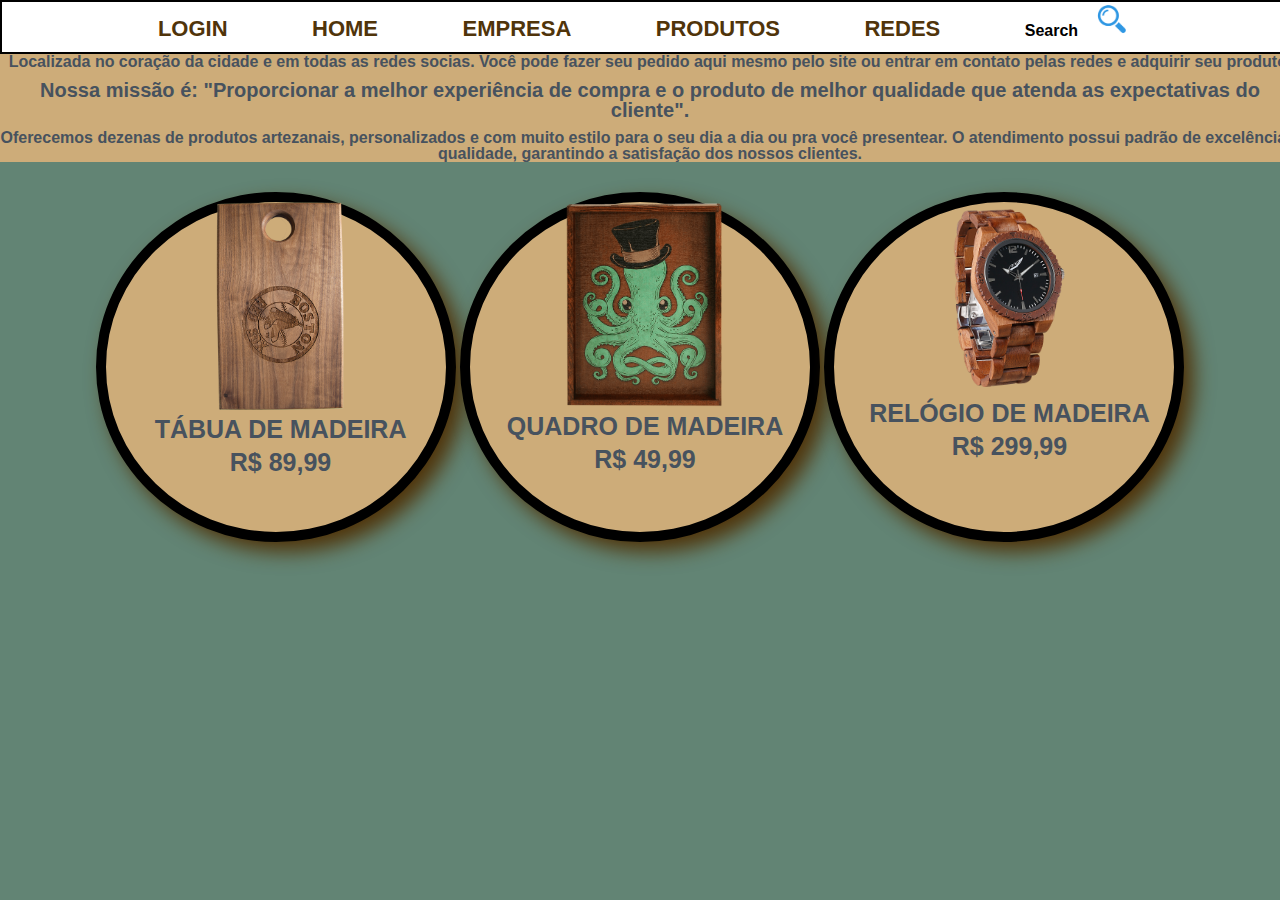
<file: index.html>
<!DOCTYPE html>
<html lang="ptbr">
    <head>
        <meta charset="UTF-8">
        <title>Loja amadeirada</title>
        <link rel="icon" type="image/png" href="img/market.png">
        <link rel = "stylesheet" href="reset.css">
        <link rel = "stylesheet" href="style.css">
        <link rel="preconnect" href="https://fonts.googleapis.com">
        <link rel="preconnect" href="https://fonts.gstatic.com" crossorigin>
        <link href="https://fonts.googleapis.com/css2?family=Montserrat+Alternates:wght@200&display=swap" rel="stylesheet">
    </head>
    <body>
        <header>
            <div id="caixa">
                <nav>
                    <ul class="menu">
                        <li><a href="login.html" target="_self">Login</a></li>
                        <li><a href="index.html" target="_self">Home</a></li>
                        <li><a href="empresa.html" target="_self">Empresa</a></li>
                        <li><a href="produtos.html" target="_self">Produtos</a>
                            <ul>
                                <li><a href="quadros.html">Quadros</a></li>
                                <li><a href="tabuas.html">Tábuas</a></li>
                                <li><a href="oculos.html">Óculos</a></li>
                                <li><a href="relogio.html">Relógio</a></li>
                                <li><a href="brindes.html">Abridor</a></li>
                            </ul>
                        </li>
                        <li><a href="redes.html" target="_self">Redes</a></li>
                        <li>Search<img src="img/lupa.png" width="68px" height="34px"></li>
                    </ul>
                </nav>
            </div>    
        </header>

        
        <div id="fundodiv">
            <p>Localizada no coração da cidade e em todas as redes socias. Você pode fazer seu pedido aqui mesmo
                pelo site ou entrar em contato pelas redes e adquirir seu produto.
            </p> 

            <!--  -->

            <p id = "missao">Nossa missão é: "<i>Proporcionar a melhor experiência de compra e o produto de melhor qualidade 
                que atenda as expectativas do cliente</i>".
            </p> 

            <p>
                Oferecemos dezenas de produtos artezanais, personalizados e com muito estilo para o seu dia a dia ou pra você presentear. 
                O atendimento possui padrão de excelência e qualidade, garantindo a satisfação 
                dos nossos clientes.
            </p>
        </div>
            
        
        <div id="fundodiv2">
            <ul class="produtos">
                <li>
                    <img class="imgprod" src="img/produto6.png" width="208px" height="208px">
                    <p>TÁBUA DE MADEIRA<br>R$ 89,99</p>
                </li>
                <li>
                    <img class="imgprod" src="img/produto4.png" width="205px" height="205px">
                    <p>QUADRO DE MADEIRA<br>R$ 49,99</p>
                </li>
                <li>
                    <img class="imgprod" src="img/produto3.png" width="192px" height="192px">
                    <p>RELÓGIO DE MADEIRA<br>R$ 299,99</p>
                </li>
            </ul>
        </div>
    </body>
</html>
</file>
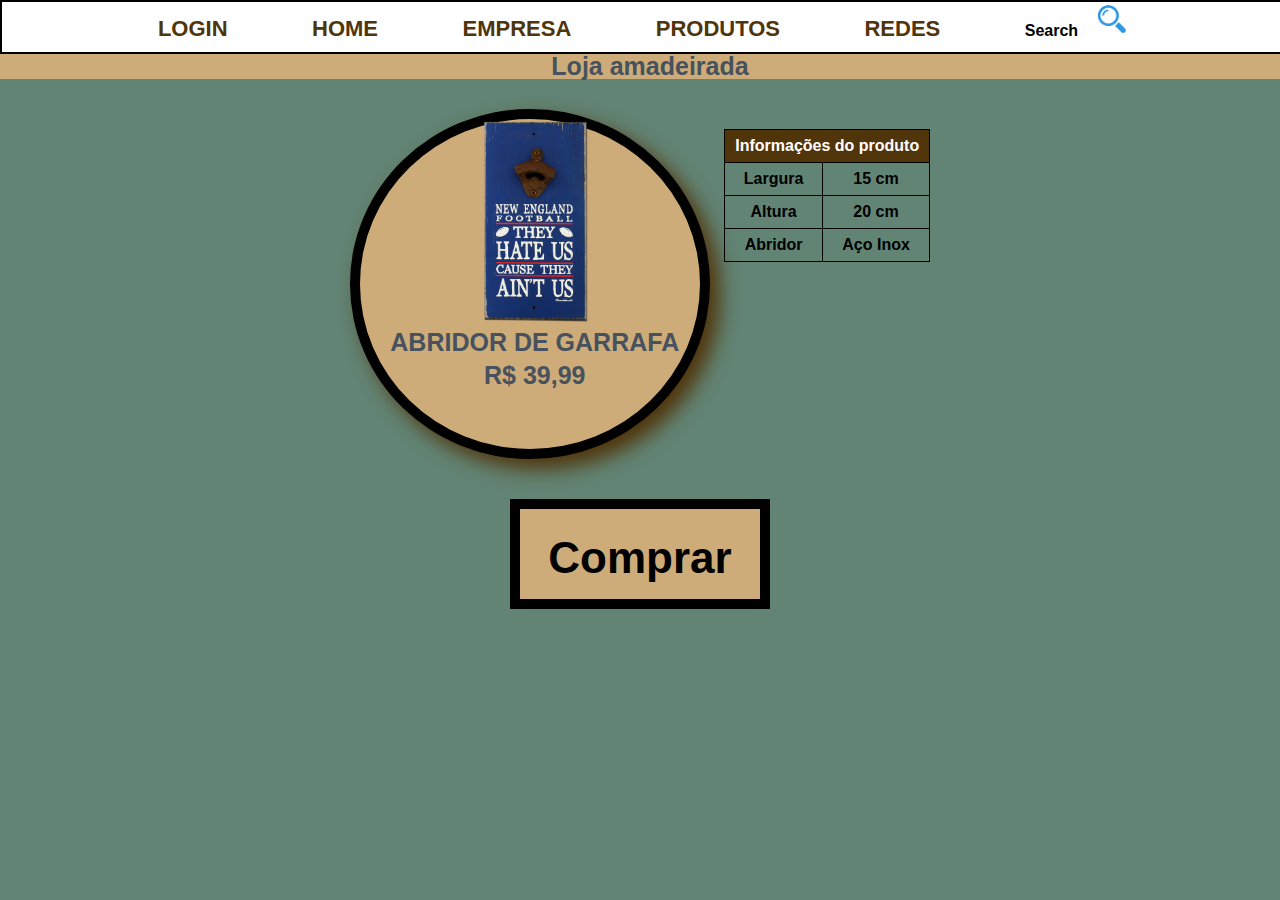
<file: brindes.html>
<!DOCTYPE html>
<html lang="ptbr">
<head>
    <meta charset="UTF-8">
    <meta http-equiv="X-UA-Compatible" content="IE=edge">
    <meta name="viewport" content="width=device-width, initial-scale=1.0">
    <title>Loja amadeirada</title>
    <link rel="icon" type="image/png" href="img/favicon.png">
    <link rel = "stylesheet" href="reset.css">
    <link rel = "stylesheet" href="produtos.css">
    <link rel="preconnect" href="https://fonts.googleapis.com">
    <link rel="preconnect" href="https://fonts.gstatic.com" crossorigin>
    <link href="https://fonts.googleapis.com/css2?family=Montserrat+Alternates:wght@200&display=swap" rel="stylesheet">
</head>
<body>
    <header>
        <div id="caixa">
            <nav>
                <ul class="menu">
                    <li><a href="login.html" target="_self">Login</a></li>
                    <li><a href="index.html" target="_self">Home</a></li>
                    <li><a href="empresa.html" target="_self">Empresa</a></li>
                    <li><a href="produtos.html" target="_self">Produtos</a>
                        <ul>
                            <li><a href="quadros.html">Quadros</a></li>
                            <li><a href="tabuas.html">Tábuas</a></li>
                            <li><a href="oculos.html">Óculos</a></li>
                            <li><a href="relogio.html">Relógio</a></li>
                            <li><a href="brindes.html">Abridor</a></li>
                        </ul>
                    </li>
                    <li><a href="redes.html" target="_self">Redes</a></li>
                    <li>Search<img src="img/lupa.png" width="68px" height="34px"></li>
                </ul>
            </nav>
            <h1>Loja amadeirada</h1>
        </div>    
    </header>
    <div>
        <ul class="produtos">
            <li>
                <img class="imgprod" src="img/produto5.png" width="204px" height="204px">
                <p>ABRIDOR DE GARRAFA<br>R$ 39,99</p>
            </li>
            <lo class="tabela">
                <table>
                    <thead>
                        <tr>
                            <th colspan="2">Informações do produto</th>
                        </tr>
                    </thead>
                    <tbody>
                        <tr>
                            <td>Largura</td>
                            <td>15 cm</td>
                        </tr>
                        <tr>
                            <td>Altura</td>
                            <td>20 cm</td>
                        </tr>
                        <tr>
                            <td>Abridor</td>
                            <td>Aço Inox</td>
                        </tr>
                    </tbody>
                </table>
            </lo>
        </ul>      
        <ul>
            <lo class="bt_compra">
                <p>Comprar</p> 
            </lo>
        </ul>           
    </div>
</body>
</html>
</file>
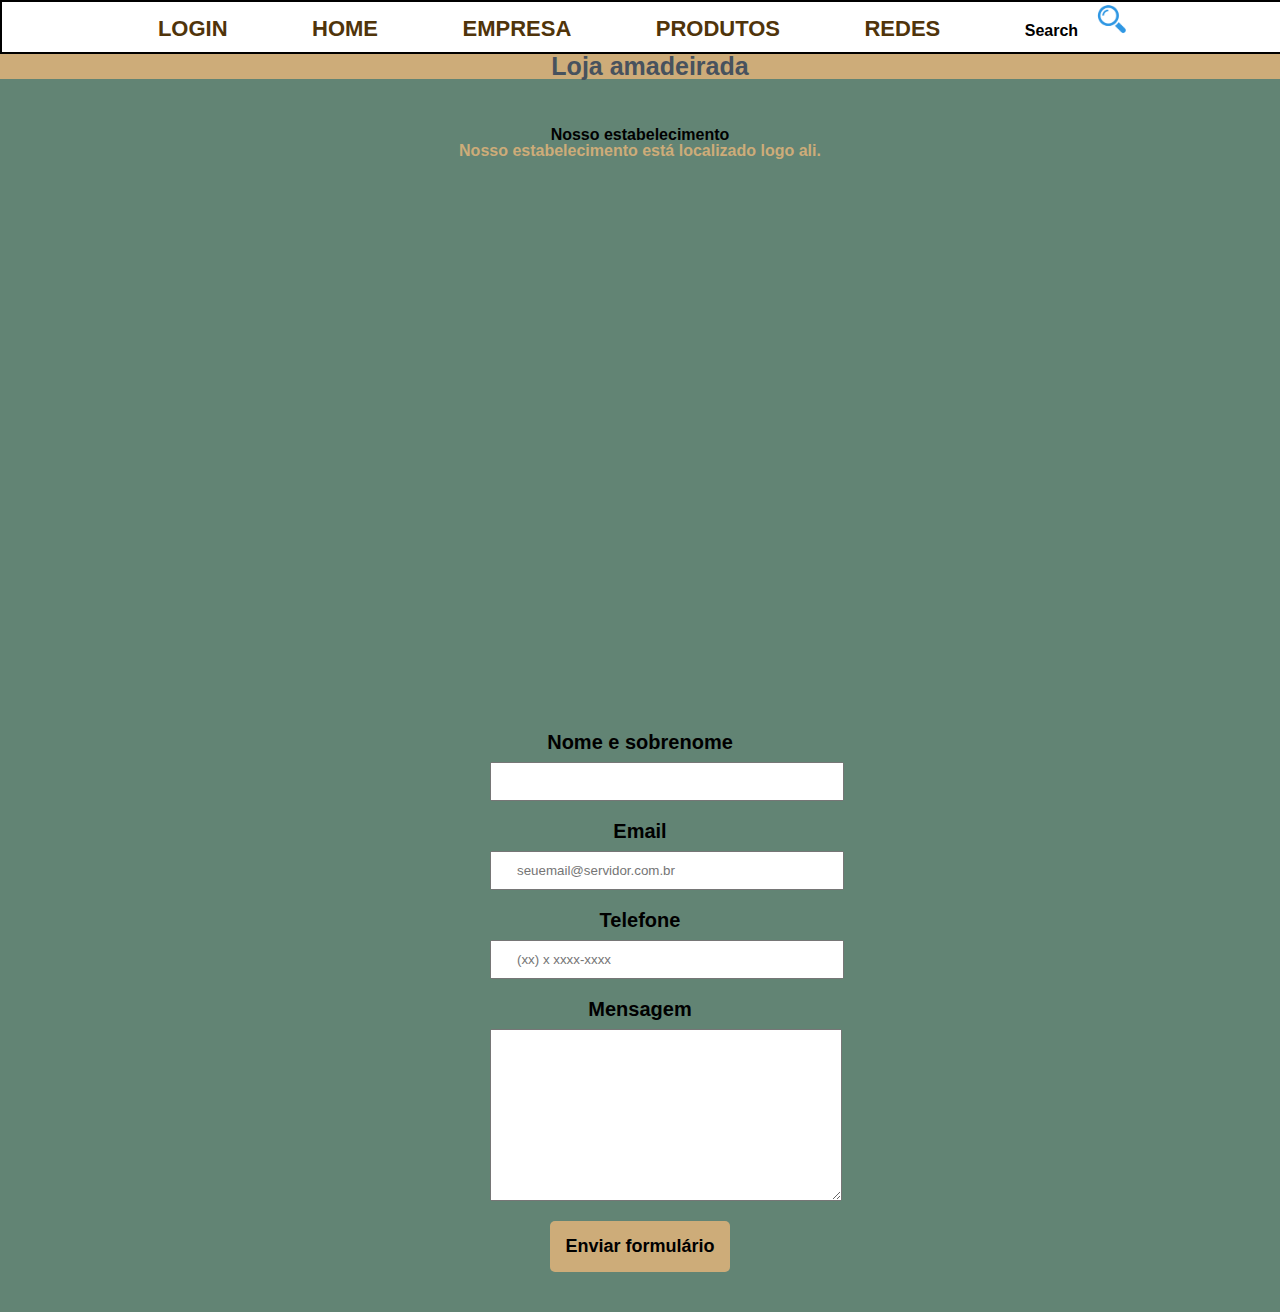
<file: empresa.html>
<!DOCTYPE html>
<html lang="ptbr">
<head>
    <meta charset="UTF-8">
    <meta http-equiv="X-UA-Compatible" content="IE=edge">
    <meta name="viewport" content="width=device-width, initial-scale=1.0">
    <title>Empresa</title>
    <link rel="icon" type="image/png" href="img/market.png">
    <link rel = "stylesheet" href="reset.css">
    <link rel = "stylesheet" href="produtos.css">
    <link rel="preconnect" href="https://fonts.googleapis.com">
    <link rel="preconnect" href="https://fonts.gstatic.com" crossorigin>
    <link href="https://fonts.googleapis.com/css2?family=Montserrat+Alternates:wght@200&display=swap" rel="stylesheet">
</head>
<body>
    <header>
        <div id="caixa">
            <nav>
                <ul class="menu">
                    <li><a href="login.html" target="_self">Login</a></li>
                    <li><a href="index.html" target="_self">Home</a></li>
                    <li><a href="empresa.html" target="_self">Empresa</a></li>
                    <li><a href="produtos.html" target="_self">Produtos</a>
                        <ul>
                            <li><a href="quadros.html">Quadros</a></li>
                            <li><a href="tabuas.html">Tábuas</a></li>
                            <li><a href="oculos.html">Óculos</a></li>
                            <li><a href="relogio.html">Relógio</a></li>
                            <li><a href="brindes.html">Abridor</a></li>
                        </ul>
                    </li>
                    <li><a href="redes.html" target="_self">Redes</a></li>
                    <li>Search<img src="img/lupa.png" width="68px" height="34px"></li>
                </ul>
            </nav>
            <h1>Loja amadeirada</h1>
        </div>  
    </header>
    <main>
        <section class="mapa">
            
            <h3>Nosso estabelecimento</h3>
            <p>Nosso estabelecimento está localizado logo ali.</p>

            <iframe src="https://www.google.com/maps/embed?pb=!1m18!1m12!1m3!1d3755.8934224251516!2d-47.96254468563864!3d-19.717161136816436!2m3!1f0!2f0!3f0!3m2!1i1024!2i768!4f13.1!3m3!1m2!1s0x94bad181c60f6ff1%3A0xae0794ddbe6e76d0!2sParque%20Das%20Barrigudas%2C%20Uberaba%20MG!5e0!3m2!1spt-BR!2sbr!4v1654267268989!5m2!1spt-BR!2sbr" width="600" height="450" style="border:0;" allowfullscreen="" loading="lazy" referrerpolicy="no-referrer-when-downgrade"></iframe>
        </section>
        
        <form>
            <label for= "nomesobrenome">Nome e sobrenome</label>
            <input type = "text" id="nomesobrenome" class = "input-padrao" required>

            <label for= "email">Email</label>
            <input type = "text" id="email" class = "input-padrao" required placeholder = "seuemail@servidor.com.br">

            <label for= "telefone">Telefone</label>
            <input type = "text" id="telefone" class = "input-padrao" required placeholder = "(xx) x xxxx-xxxx">
            <label for="mensagem"> Mensagem </label>
            <textarea cols="70" rows = "10" id="mensagem" class="input-padrao" required></textarea>
            

            <input type="submit" value="Enviar formulário" class="enviar">
        </form>
    </main>
    
</body>
</html>
</file>
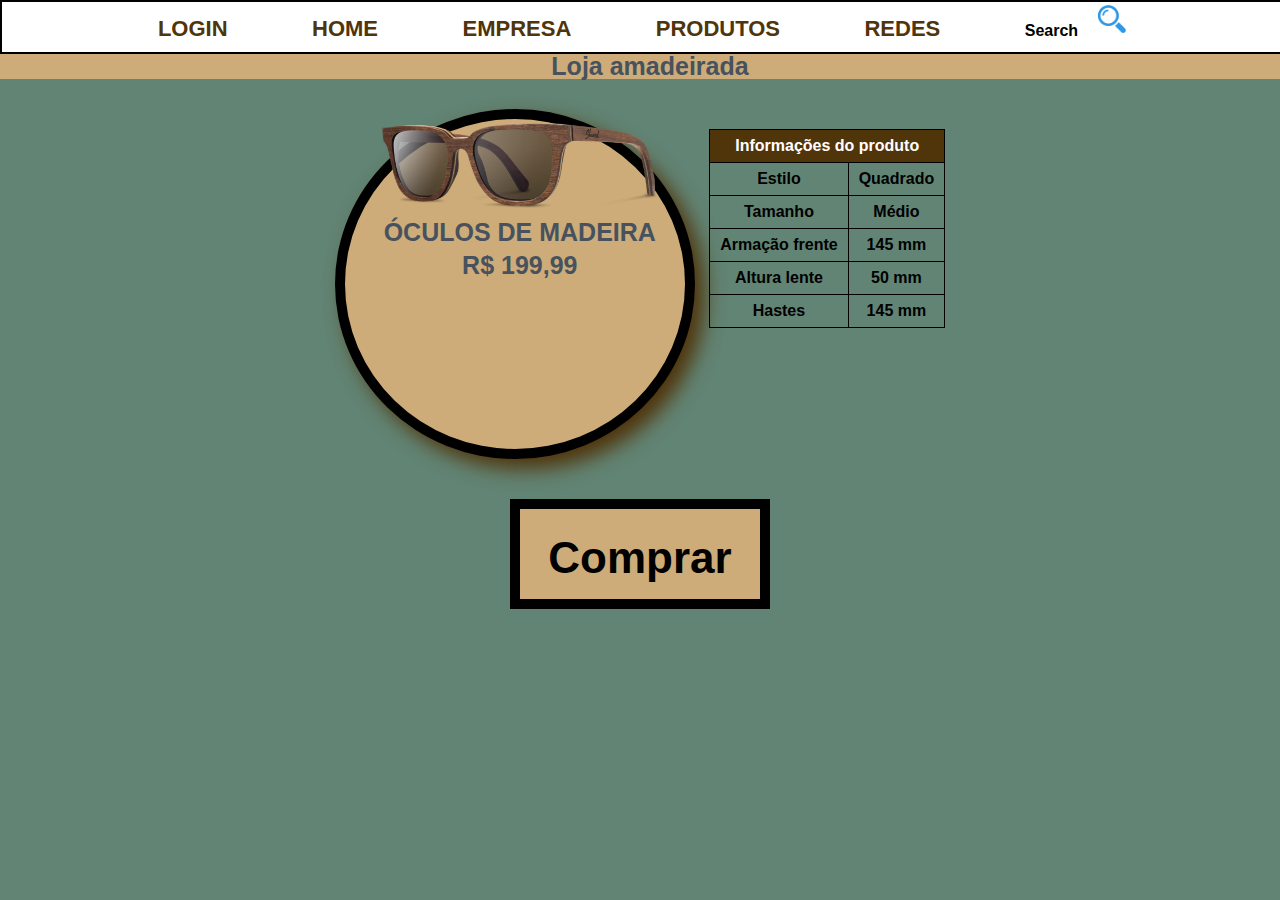
<file: oculos.html>
<!DOCTYPE html>
<html lang="ptbr">
<head>
    <meta charset="UTF-8">
    <meta http-equiv="X-UA-Compatible" content="IE=edge">
    <meta name="viewport" content="width=device-width, initial-scale=1.0">
    <title>Loja amadeirada</title>
    <link rel="icon" type="image/png" href="img/favicon.png">
    <link rel = "stylesheet" href="reset.css">
    <link rel = "stylesheet" href="produtos.css">
    <link rel="preconnect" href="https://fonts.googleapis.com">
    <link rel="preconnect" href="https://fonts.gstatic.com" crossorigin>
    <link href="https://fonts.googleapis.com/css2?family=Montserrat+Alternates:wght@200&display=swap" rel="stylesheet">
</head>
<body>
    <header>
        <div id="caixa">
            <nav>
                <ul class="menu">
                    <li><a href="login.html" target="_self">Login</a></li>
                    <li><a href="index.html" target="_self">Home</a></li>
                    <li><a href="empresa.html" target="_self">Empresa</a></li>
                    <li><a href="produtos.html" target="_self">Produtos</a>
                        <ul>
                            <li><a href="quadros.html">Quadros</a></li>
                            <li><a href="tabuas.html">Tábuas</a></li>
                            <li><a href="oculos.html">Óculos</a></li>
                            <li><a href="relogio.html">Relógio</a></li>
                            <li><a href="brindes.html">Abridor</a></li>
                        </ul>
                    </li>
                    <li><a href="redes.html" target="_self">Redes</a></li>
                    <li>Search<img src="img/lupa.png" width="68px" height="34px"></li>
                </ul>
            </nav>
            <h1>Loja amadeirada</h1>
        </div>    
    </header>
    <div>
        <ul class="produtos">
            <li>
                <img class="imgprod" src="img/produto1.png" width="292px" height="94px"> 
                <p>ÓCULOS DE MADEIRA<br>R$ 199,99</p>
            </li>
            <lo class="tabela">
                <table>
                    <thead>
                        <tr>
                            <th colspan="2">Informações do produto</th>
                        </tr>
                    </thead>
                    <tbody>
                        <tr>
                            <td>Estilo</td>
                            <td>Quadrado</td>
                        </tr>
                        <tr>
                            <td>Tamanho</td>
                            <td>Médio</td>
                        </tr>
                        <tr>
                            <td>Armação frente</td>
                            <td>145 mm</td>
                        </tr>
                        <tr>
                            <td>Altura lente</td>
                            <td>50 mm</td>
                        </tr>
                        <tr>
                            <td>Hastes</td>
                            <td>145 mm</td>
                        </tr>
                    </tbody>
                </table>
            </lo>
        </ul>    
        <ul>
            <lo class="bt_compra">
                <p>Comprar</p> 
            </lo>
        </ul>             
    </div>
</body>
</html>
</file>
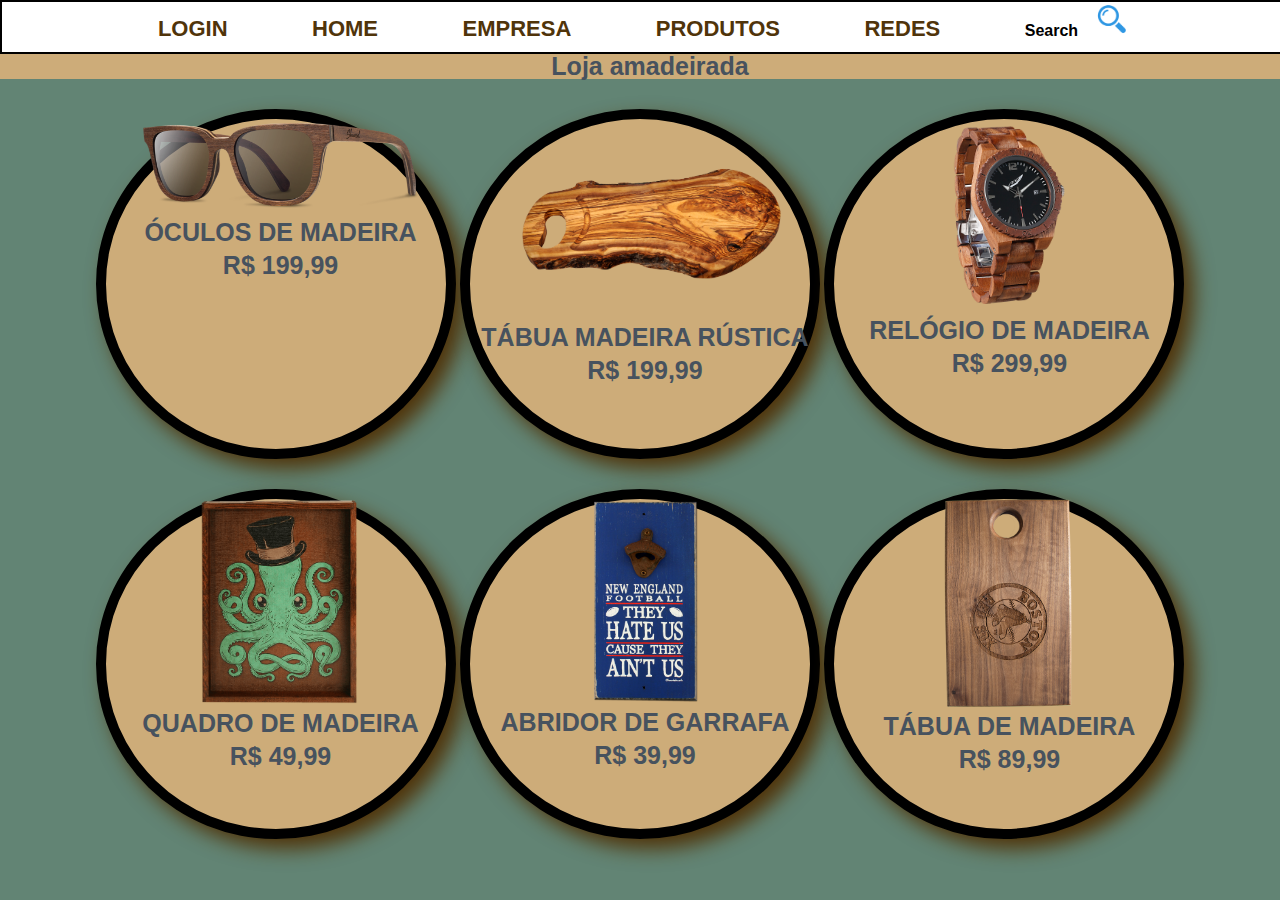
<file: produtos.html>
<!DOCTYPE html>
<html lang="ptbr">
<head>
    <meta charset="UTF-8">
    <meta http-equiv="X-UA-Compatible" content="IE=edge">
    <meta name="viewport" content="width=device-width, initial-scale=1.0">
    <title>Produtos</title>
    <link rel="icon" type="image/png" href="img/favicon.png">
    <link rel = "stylesheet" href="reset.css">
    <link rel = "stylesheet" href="produtos.css">
    <link rel="preconnect" href="https://fonts.googleapis.com">
    <link rel="preconnect" href="https://fonts.gstatic.com" crossorigin>
    <link href="https://fonts.googleapis.com/css2?family=Montserrat+Alternates:wght@200&display=swap" rel="stylesheet">
</head>
<body>
    <header>
        <div id="caixa"> 
            <nav>
                <ul class="menu">
                    <li><a href="login.html" target="_self">Login</a></li>
                    <li><a href="index.html" target="_self">Home</a></li>
                    <li><a href="empresa.html" target="_self">Empresa</a></li>
                    <li><a href="produtos.html" target="_self">Produtos</a>
                        <ul>
                            <li><a href="quadros.html">Quadros</a></li>
                            <li><a href="tabuas.html">Tábuas</a></li>
                            <li><a href="oculos.html">Óculos</a></li>
                            <li><a href="relogio.html">Relógio</a></li>
                            <li><a href="brindes.html">Abridor</a></li>
                        </ul>
                    </li>
                    <li><a href="redes.html" target="_self">Redes</a></li>
                    <li>Search<img src="img/lupa.png" width="68px" height="34px"></li>
                </ul>
            </nav>
            <h1>Loja amadeirada</h1>
        </div>    
    </header>

    <div id="fundodiv2">
        
        <ul class="produtos">
            <li>
                <img class="imgprod" src="img/produto1.png" width="292px" height="94px"> 
                <p>ÓCULOS DE MADEIRA<br>R$ 199,99</p>
            </li>
            <li>
                <img class="imgprod" src="img/produto2.png" width="300px" height="199px">
                <p>TÁBUA MADEIRA RÚSTICA<br>R$ 199,99</p>
            </li>
            <li>
                <img class="imgprod" src="img/produto3.png" width="192px" height="192px">
                <p>RELÓGIO DE MADEIRA<br>R$ 299,99</p>
            </li>
        </ul>
    </div>
    <div>
        <ul class="produtos">
            <li>
                <img class="imgprod" src="img/produto4.png" width="205px" height="205px">
                <p>QUADRO DE MADEIRA<br>R$ 49,99</p>
            </li>
            <li>
                <img class="imgprod" src="img/produto5.png" width="204px" height="204px">
                <p>ABRIDOR DE GARRAFA<br>R$ 39,99</p>
            </li>
            <li>
                <img class="imgprod" src="img/produto6.png" width="208px" height="208px">
                <p>TÁBUA DE MADEIRA<br>R$ 89,99</p>
            </li>
        </ul>                
    </div>
</body>
</html>
</file>
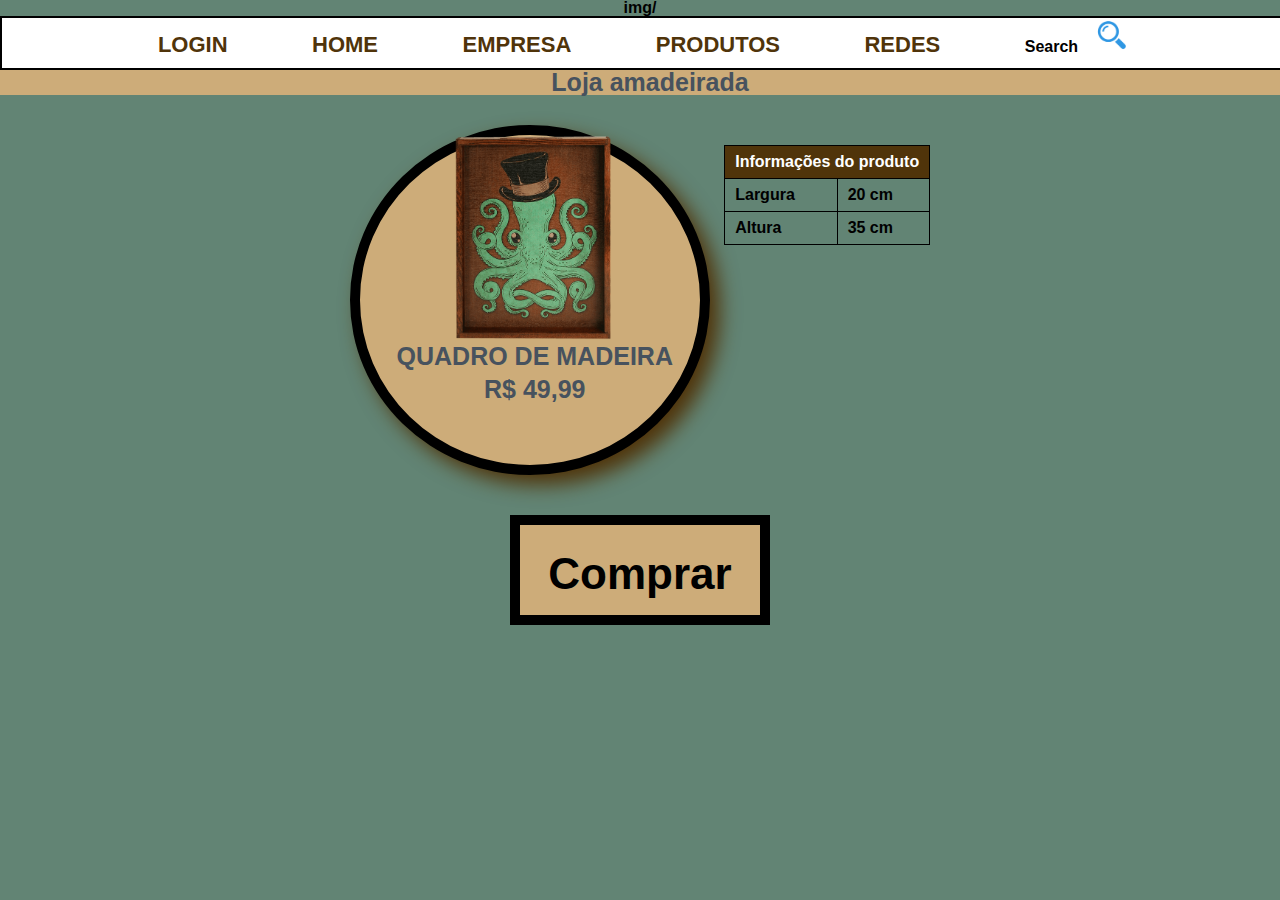
<file: quadros.html>
img/<!DOCTYPE html>
<html lang="ptbr">
<head>
    <meta charset="UTF-8">
    <meta http-equiv="X-UA-Compatible" content="IE=edge">
    <meta name="viewport" content="width=device-width, initial-scale=1.0">
    <title>Loja amadeirada</title>
    <link rel="icon" type="image/png" href="img/favicon.png">
    <link rel = "stylesheet" href="reset.css">
    <link rel = "stylesheet" href="produtos.css">
    <link rel="preconnect" href="https://fonts.googleapis.com">
    <link rel="preconnect" href="https://fonts.gstatic.com" crossorigin>
    <link href="https://fonts.googleapis.com/css2?family=Montserrat+Alternates:wght@200&display=swap" rel="stylesheet">
</head>
<body>
    <header>
        <div id="caixa">
            <nav>
                <ul class="menu">
                    <li><a href="login.html" target="_self">Login</a></li>
                    <li><a href="index.html" target="_self">Home</a></li>
                    <li><a href="empresa.html" target="_self">Empresa</a></li>
                    <li><a href="produtos.html" target="_self">Produtos</a>
                        <ul>
                            <li><a href="quadros.html">Quadros</a></li>
                            <li><a href="tabuas.html">Tábuas</a></li>
                            <li><a href="oculos.html">Óculos</a></li>
                            <li><a href="relogio.html">Relógio</a></li>
                            <li><a href="brindes.html">Abridor</a></li>
                        </ul>
                    </li>
                    <li><a href="redes.html" target="_self">Redes</a></li>
                    <li>Search<img src="img/lupa.png" width="68px" height="34px"></li>
                </ul>
            </nav>
            <h1>Loja amadeirada</h1>
        </div>    
    </header>
    <div>
        <ul class="produtos">
            <li>
                <img class="imgprod" src="img/produto4.png" width="205px" height="205px">
                <p>QUADRO DE MADEIRA<br>R$ 49,99</p>
            </li>
            <lo class="tabela">
                <table>
                    <thead>
                        <tr>
                            <th colspan="2">Informações do produto</th>
                        </tr>
                    </thead>
                    <tbody>
                        <tr>
                            <td>Largura</td>
                            <td>20 cm</td>
                        </tr>
                        <tr>
                            <td>Altura</td>
                            <td>35 cm</td>
                        </tr>
                    </tbody>
                </table>
            </lo>
        </ul>    
        <ul>
            <lo class="bt_compra">
                <p>Comprar</p> 
            </lo>
        </ul>             
    </div>
</body>
</html>
</file>
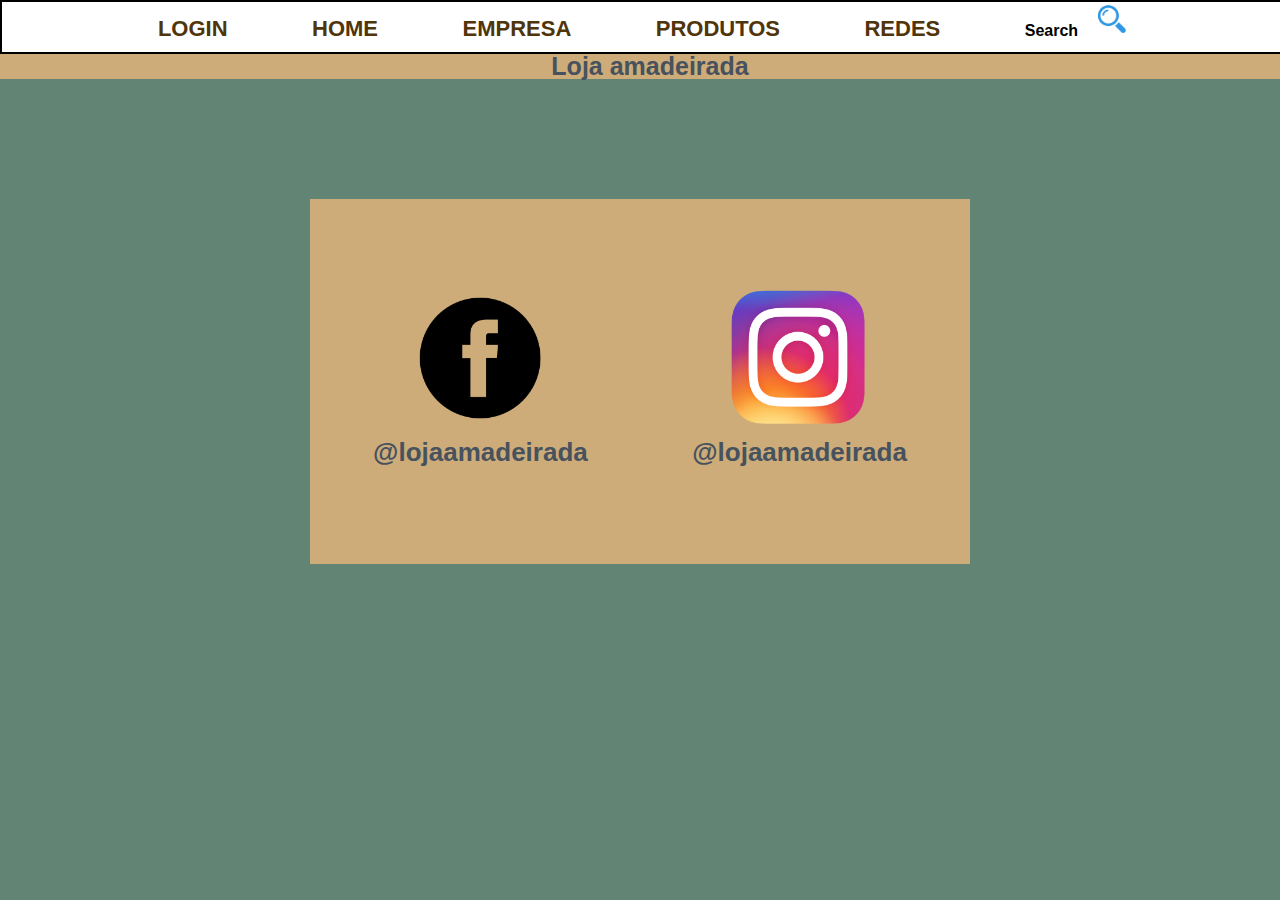
<file: redes.html>
<!DOCTYPE html>
<html lang="ptbr">
<head>
    <meta charset="UTF-8">
    <meta http-equiv="X-UA-Compatible" content="IE=edge">
    <meta name="viewport" content="width=device-width, initial-scale=1.0">
    <title>Redes</title>
    <link rel="icon" type="image/png" href="img/market.png">
    <link rel = "stylesheet" href="reset.css">
    <link rel = "stylesheet" href="produtos.css">
    <link rel="preconnect" href="https://fonts.googleapis.com">
    <link rel="preconnect" href="https://fonts.gstatic.com" crossorigin>
    <link href="https://fonts.googleapis.com/css2?family=Montserrat+Alternates:wght@200&display=swap" rel="stylesheet">
</head>
<body>
    <header>
        <div id="caixa">
            <nav>
                <ul class="menu">
                    <li><a href="login.html" target="_self">Login</a></li>
                    <li><a href="index.html" target="_self">Home</a></li>
                    <li><a href="empresa.html" target="_self">Empresa</a></li>
                    <li><a href="produtos.html" target="_self">Produtos</a>
                        <ul>
                            <li><a href="quadros.html">Quadros</a></li>
                            <li><a href="tabuas.html">Tábuas</a></li>
                            <li><a href="oculos.html">Óculos</a></li>
                            <li><a href="relogio.html">Relógio</a></li>
                            <li><a href="brindes.html">Abridor</a></li>
                        </ul>
                    </li>
                    <li><a href="redes.html" target="_self">Redes</a></li>
                    <li>Search<img src="img/lupa.png" width="68px" height="34px"></li>
                </ul>
            </nav>
            <h1>Loja amadeirada</h1>
        </div>    
         
    </header>

    <div id = "caixa_redes">
        <ul class="redes">
            <li>
                <img src="img/iconface.png" width="150px" height="150px"> 
                <p>@lojaamadeirada</p>
            </li>
            <li>
                <img src="img/iconisnta.png" width="150px" height="150px">
                <p>@lojaamadeirada</p>
            </li>
        </ul>
    </div>
</body>
</html>
</file>
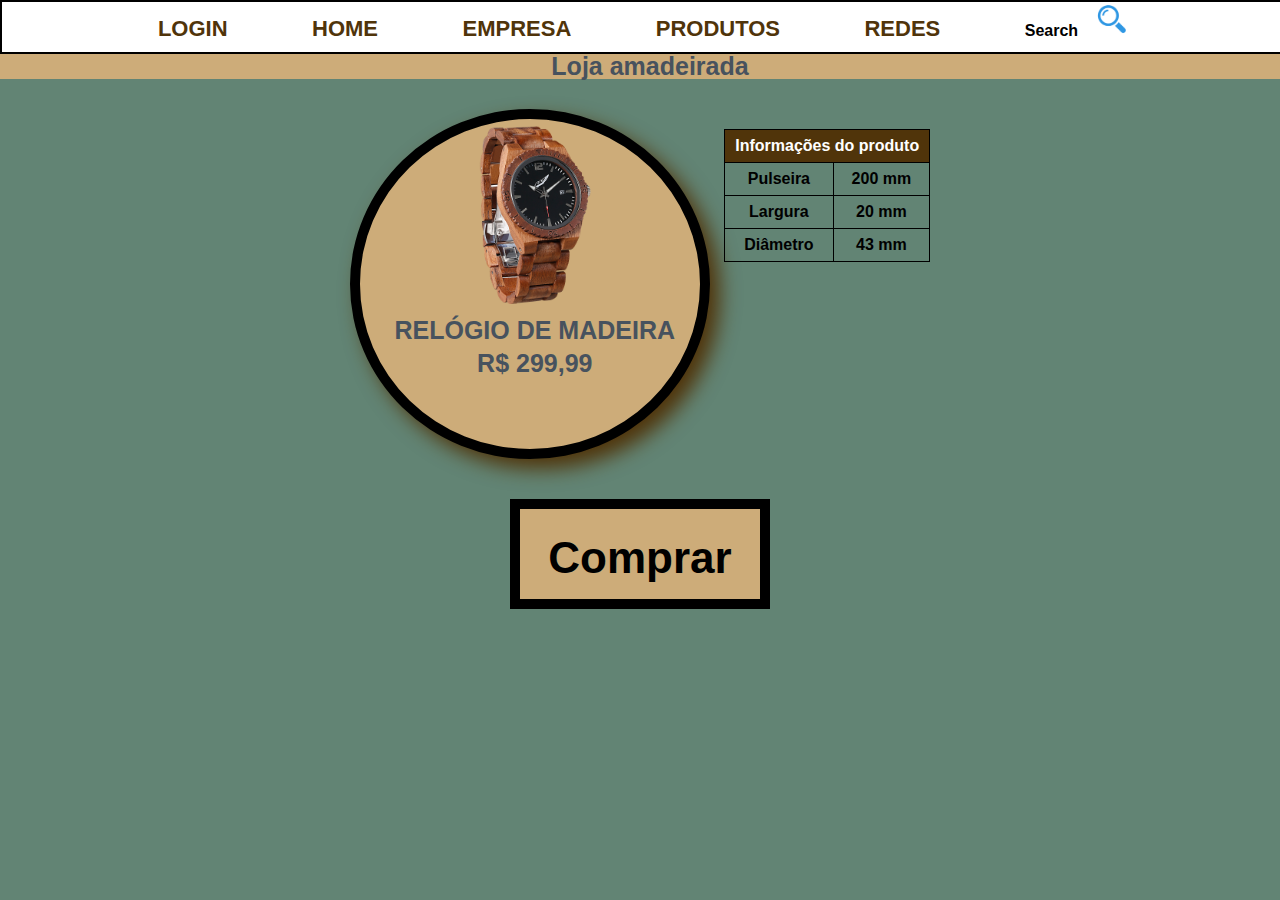
<file: relogio.html>
<!DOCTYPE html>
<html lang="ptbr">
<head>
    <meta charset="UTF-8">
    <meta http-equiv="X-UA-Compatible" content="IE=edge">
    <meta name="viewport" content="width=device-width, initial-scale=1.0">
    <title>Loja amadeirada</title>
    <link rel="icon" type="image/png" href="img/favicon.png">
    <link rel = "stylesheet" href="reset.css">
    <link rel = "stylesheet" href="produtos.css">
    <link rel="preconnect" href="https://fonts.googleapis.com">
    <link rel="preconnect" href="https://fonts.gstatic.com" crossorigin>
    <link href="https://fonts.googleapis.com/css2?family=Montserrat+Alternates:wght@200&display=swap" rel="stylesheet">
</head>
<body>
    <header>
        <div id="caixa">
            <nav>
                <ul class="menu">
                    <li><a href="login.html" target="_self">Login</a></li>
                    <li><a href="index.html" target="_self">Home</a></li>
                    <li><a href="empresa.html" target="_self">Empresa</a></li>
                    <li><a href="produtos.html" target="_self">Produtos</a>
                        <ul>
                            <li><a href="quadros.html">Quadros</a></li>
                            <li><a href="tabuas.html">Tábuas</a></li>
                            <li><a href="oculos.html">Óculos</a></li>
                            <li><a href="relogio.html">Relógio</a></li>
                            <li><a href="brindes.html">Abridor</a></li>
                        </ul>
                    </li>
                    <li><a href="redes.html" target="_self">Redes</a></li>
                    <li>Search<img src="img/lupa.png" width="68px" height="34px"></li>
                </ul>
            </nav>
            <h1>Loja amadeirada</h1>
        </div>    
    </header>
    <div>
        <ul class="produtos">
            <li>
                <img class="imgprod" src="img/produto3.png" width="192px" height="192px">
                <p>RELÓGIO DE MADEIRA<br>R$ 299,99</p>
            </li>
            <lo class="tabela">
                <table>
                    <thead>
                        <tr>
                            <th colspan="2">Informações do produto</th>
                        </tr>
                    </thead>
                    <tbody>
                        <tr>
                            <td>Pulseira</td>
                            <td>200 mm</td>
                        </tr>
                        <tr>
                            <td>Largura</td>
                            <td>20 mm</td>
                        </tr>
                        <tr>
                            <td>Diâmetro</td>
                            <td>43 mm</td>
                        </tr>
                    </tbody>
                </table>
            </lo>
        </ul>   
        <ul>
            <lo class="bt_compra">
                <p>Comprar</p> 
            </lo>
        </ul>             
    </div>
</body>
</html>
</file>
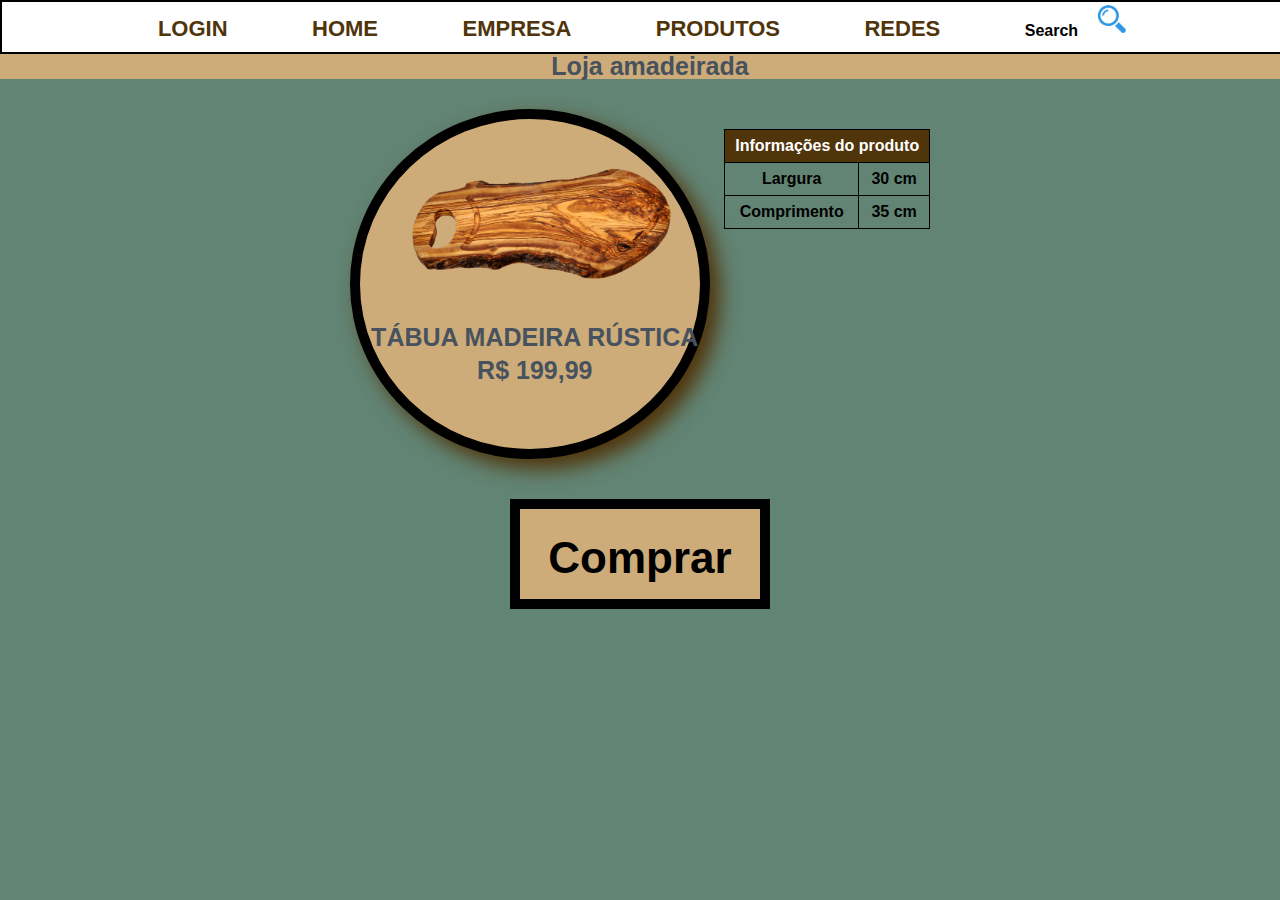
<file: tabuas.html>
<!DOCTYPE html>
<html lang="ptbr">
<head>
    <meta charset="UTF-8">
    <meta http-equiv="X-UA-Compatible" content="IE=edge">
    <meta name="viewport" content="width=device-width, initial-scale=1.0">
    <title>Loja amadeirada</title>
    <link rel="icon" type="image/png" href="img/favicon.png">
    <link rel = "stylesheet" href="reset.css">
    <link rel = "stylesheet" href="produtos.css">
    <link rel="preconnect" href="https://fonts.googleapis.com">
    <link rel="preconnect" href="https://fonts.gstatic.com" crossorigin>
    <link href="https://fonts.googleapis.com/css2?family=Montserrat+Alternates:wght@200&display=swap" rel="stylesheet">
</head>
<body>
    <header>
        <div id="caixa">
            <nav>
                <ul class="menu">
                    <li><a href="login.html" target="_self">Login</a></li>
                    <li><a href="index.html" target="_self">Home</a></li>
                    <li><a href="empresa.html" target="_self">Empresa</a></li>
                    <li><a href="produtos.html" target="_self">Produtos</a>
                        <ul>
                            <li><a href="quadros.html">Quadros</a></li>
                            <li><a href="tabuas.html">Tábuas</a></li>
                            <li><a href="oculos.html">Óculos</a></li>
                            <li><a href="relogio.html">Relógio</a></li>
                            <li><a href="brindes.html">Abridor</a></li>
                        </ul>
                    </li>
                    <li><a href="redes.html" target="_self">Redes</a></li>
                    <li>Search<img src="img/lupa.png" width="68px" height="34px"></li>
                </ul>
            </nav>
            <h1>Loja amadeirada</h1>
        </div>    
    </header>
    <div>
        <ul class="produtos">
            <li>
                <img class="imgprod" src="img/produto2.png" width="300px" height="199px">
                <p>TÁBUA MADEIRA RÚSTICA<br>R$ 199,99</p>
            </li>
            <lo class="tabela">
                <table>
                    <thead>
                        <tr>
                            <th colspan="2">Informações do produto</th>
                        </tr>
                    </thead>
                    <tbody>
                        <tr>
                            <td>Largura</td>
                            <td>30 cm</td>
                        </tr>
                        <tr>
                            <td>Comprimento</td>
                            <td>35 cm</td>
                        </tr>
                    </tbody>
                </table>
            </lo>
        </ul>    
        <ul>
            <lo class="bt_compra">
                <p>Comprar</p> 
            </lo>
        </ul>             
    </div>
</body>
</html>
</file>
<file: style.css>
body{
    background-color: #628474;
    font-weight: bold;
    text-align: center;
    font-family:'Lucida Sans', 'Lucida Sans Regular', 'Lucida Grande', 'Lucida Sans Unicode', Geneva, Verdana, sans-serif;
}

h1{
    background-color: #CDAC79;
    text-align: center;
    color: #47525E;
}

#caixa{
    position: relative;
    width: 1300px;
    margin: 0 auto;
}

nav{
    background-color: #FFFFFF;
    border: 2px solid #000000;
    width: 100%;
    height: 50px;
    list-style-type: none;
    text-align: center;
    margin: 0;
    padding: 0;
}

nav li{
    display: inline;
    padding: 40px;
}

nav li ul{
    position: absolute;
    top: 53px;
    left: 619px;
    background-color: #FFFFFF;
    border: 2px solid #000000;
    display: none;
    transition: 1s all;
}

nav li:hover ul{
	display:block;
}

nav li ul li {
	display: block;
	width: 100px;
}

nav a{
    text-transform: uppercase;
    font-weight: bold;
    font-size: 22px;
    text-decoration: none;
    align-items: center;
}

a{
    font-weight: bold;
    color: #50340a;
    font-family:'Lucida Sans', 'Lucida Sans Regular', 'Lucida Grande', 'Lucida Sans Unicode', Geneva, Verdana, sans-serif;
}

a:visited{
    font-weight: bold;
    color: #000;
    font-family:'Lucida Sans', 'Lucida Sans Regular', 'Lucida Grande', 'Lucida Sans Unicode', Geneva, Verdana, sans-serif;
}

#fundodiv{
    font-family: 'Montserrat', sans-serif;
    background-color: #CDAC79;
    width: 1300px;
    margin: 0 auto;
}

#caixa2{
    position: relative;
    width: 1300px;
    margin: 0 auto;
}

#fundodiv2{
    background-color: #628474;
}

.produtos{
    width: 1200px;
    margin: 0 auto;
    text-align: center;
    padding-top: 30px;
}

.produtos li{
    display: inline-block;
    vertical-align: top;
    padding-left: 10px;
    background-color: #CDAC79;
    border: 10px solid #000000;
    border-radius: 100%;
    width: 330px;
    height: 330px;
    margin: 0%;  
    text-align: center;
    cursor: pointer;
    box-shadow: 10px 10px 20px #50340a;
}

.produtos li:hover{
    border-color: #50340a;
}

.produtos p{
    font-size: 25px;
    font-weight: bold;
}

.imgprod{
    text-align: center;
}

div li p{
    color: #47525E;
    line-height: 33px;
    text-align: center;
}

h2{
    background-color: #CDAC79;
    text-align: center;
    color: #47525E;
}

p {
    text-align: center;
    color: #47525E;
}

#missao{
    font-family: 'Montserrat', sans-serif;
    font-size: 20px;
    padding-top: 10px;
    padding-bottom: 10px;
}

@media screen and (max-width: 480px){
    nav
    {
        width: auto;
    }
}
</file>
<file: produtos.css>
body{
    background-color: #628474;
    font-weight: bold;
    text-align: center;
    font-family:'Lucida Sans', 'Lucida Sans Regular', 'Lucida Grande', 'Lucida Sans Unicode', Geneva, Verdana, sans-serif;
}

h1{
    background-color: #CDAC79;
    font-size: 25px;
    font-weight: bold;
    text-align: center;
    color: #47525E;
}

#caixa{
    position: relative;
    width: 1300px;
    margin: 0 auto;
}

nav{
    background-color: #FFFFFF;
    border: 2px solid #000000;
    width: 100%;
    height: 50px;
    list-style-type: none;
    text-align: center;
    margin: 0;
    padding: 0;
}

nav li{
    display: inline;
    padding: 40px;
}

nav li ul{
    position: absolute;
    top: 53px;
    left: 619px;
    background-color: #FFFFFF;
    border: 2px solid #000000;
    display: none;
    transition: 1s all;
}

nav li:hover ul{
	display:block;
}

nav li ul li {
	display: block;
	width: 100px;
}

nav a {
    text-transform: uppercase;
    font-weight: bold;
    font-size: 22px;
    text-decoration: none;
    align-items: center;
}

a{
    font-weight: bold;
    color: #50340a;
    font-family:'Lucida Sans', 'Lucida Sans Regular', 'Lucida Grande', 'Lucida Sans Unicode', Geneva, Verdana, sans-serif;
}

a:visited{
    font-weight: bold;
    color: #000;
    font-family:'Lucida Sans', 'Lucida Sans Regular', 'Lucida Grande', 'Lucida Sans Unicode', Geneva, Verdana, sans-serif;
}

/* Utilizado na pag empresa.html =================================*/
/* main {
    text-align: center;
	width: 100%;
	margin: 0px 0;
} */

form {
    display: inline-block;
    width: 300px;
	margin: 40px 0;
}

form label {
	display: block;
	font-size: 20px;
	margin: 0 0 10px;
}

.input-padrao {
	display: block;
	margin: 0 0 20px;
	padding: 10px 25px;
	width: 100%;
} 

.enviar{
    width: 60%;
    padding: 15px 0;
    background: #CDAC79;
    color: black;
    font-weight: bold;
    font-size: 18px;
    border: none;
    border-radius: 5px;
    transition: 1s all;
    cursor: pointer;
}

.enviar:hover{
    background: #000000;
    color: #FFFFFF;
}

.mapa{
    padding: 3em 0;
    font-weight: bold;
}

.mapa p{
    margin: 0 0 2em;
    text-align: center;
    font-weight: bold;
    color: #CDAC79;
}

/*================================================================*/

#fundodiv{
    background-color: #CDAC79;
    align-items: center;
}

#caixa2{
    position: relative;
    width: 1300px;
    margin: 0 auto;
}

#fundodiv2{
    background-color: #628474;
}

.produtos{
    width: 1200px;
    margin: 0 auto;
    text-align: center;
    padding-top: 30px;
}

.produtos li{
    display: inline-block;
    vertical-align: top;
    padding-left: 10px;
    background-color: #CDAC79;
    border: 10px solid #000000;
    border-radius: 100%;
    width: 330px;
    height: 330px;
    margin: 0%;  
    text-align: center;
    cursor: pointer;
    transition: 1s all;
    box-shadow: 10px 10px 20px #50340a;
}

.produtos li:hover{
    border-color: #50340a;
}

.produtos p{
    font-size: 25px;
    font-weight: bold;
}

.imgprod{
    text-align: center;
    
}

div li p{
    color: #47525E;
    font-size: 26px;
    line-height: 33px;
    text-align: center;
}

#caixa_redes {
    width: 660px;
    height: 365px;
    position: relative;
    background-color: #cdac79;
    margin: auto;
    top: 120px;
    z-index:-100;
}

.redes li{
    display: inline-block;
    vertical-align: top;
    padding-top: 84px;
    padding-left: 50px;
    padding-right: 50px;
    text-align: center;
    cursor: pointer;
}

/*================================================================*/

/* PAGINAS DE PRODUTOS */

table{
    margin: 20px 0 40px;
}

thead{
    background: #50340a;
    color: white;
    font-weight: bold;
}

td, th {
    border: 1px solid #000;
    padding: 8px 10px;
}

.tabela{
    display: inline-block;
    vertical-align: top;
    padding-left: 10px;
    margin: 0%;  
    text-align: center;
}

.bt_compra p{
    display: inline-block;
    background-color: #CDAC79;
    border: 10px solid #000;
    width: 240px;
    height: 70px;
    color: #000000;
    font-size: 44px;
    line-height: 57px;
    text-align: center;
    margin: 40px;
    padding: 20px 0px 0px 0px;
    cursor: pointer;
    transition: 1s all;
}


.bt_compra p:hover{
    border-color: #50340a;
}

@media screen and (max-width: 480px){
    nav, body, div
    {
        width: auto;
    }
}
</file>
